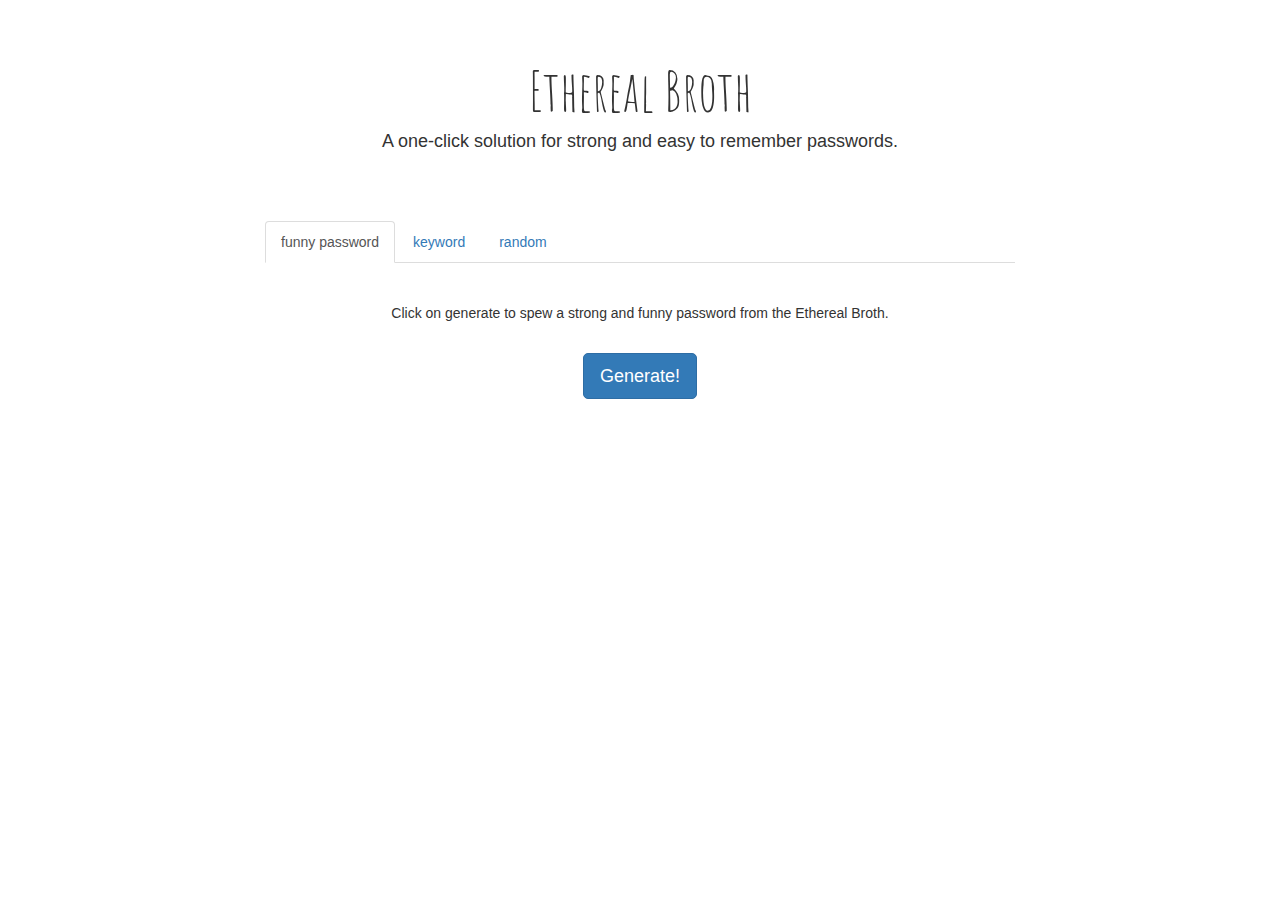
<file: ethereal_broth_html/index.html>
<!DOCTYPE html>
<html>
<head>
  <link rel="stylesheet" href="http://maxcdn.bootstrapcdn.com/bootstrap/3.3.5/css/bootstrap.min.css">
  <link rel="stylesheet" href="stylesheet.css"/>
  <link href='https://fonts.googleapis.com/css?family=Amatic+SC:400,700' rel='stylesheet' type='text/css'>
  <script src="https://ajax.googleapis.com/ajax/libs/jquery/1.11.3/jquery.min.js"></script>
  <script src="http://maxcdn.bootstrapcdn.com/bootstrap/3.3.5/js/bootstrap.min.js"></script>
  <script src="script.js" type="text/javascript"></script>

  <title>ethereal_broth</title>
</head>
<body>

  <div class="container" style="text-align:center">
    <br><br>
    <h1 id="ethereal_title">Ethereal Broth</h1>
    <h4> A one-click solution for strong and easy to remember passwords.</h4>
    <br><br><br>
  </div>

  <div class="container">
    <div class="row">
      <div class="col-md-8 col-md-offset-2">
        <ul class="nav nav-tabs pink_color">

          <li class="active"><a data-toggle="tab" href="#funny">funny password</a></li>
          <li><a data-toggle="tab" href="#keyword">keyword</a></li>
          <li><a data-toggle="tab" href="#random">random</a></li>
        </ul>
      </div>
    </div>

    <div class="row">
      <div id="my-tab-content" class="tab-content" style="text-align:center">

        <br><br>

        <div class="tab-pane fade in active" id="funny">
          <p class="desc">Click on generate to spew a strong and funny password from the Ethereal Broth.</p><br>
          <p><a id="funny_button" class="btn btn-primary btn-lg" href="#" role="button">Generate!</a></p>
          <br><br>
          <div id="funny_password" style="margin-top:50px text-align:center"></div>
        </div>
        <div class="tab-pane fade" id="keyword">
          <form>
            Enter keyword: &nbsp; &nbsp; &nbsp; &nbsp; <input type="text" name="fname" id="keyword_field_count"><br><br>
            Enter website name: <input type="text" name="wname" id="website_field"><br><br>
            <p><a id="keyword_button" class="btn btn-primary btn-lg" href="#" role="button">Generate!</a></p>

            <!--                            <button type="button" id="keyword_button">get password!!</button>-->
          </form>
          <!--                        <p><a class="btn btn-primary btn-lg" href="#" role="button">get password!</a></p>-->
          <br><br>
          <div id="keyword_password" style="margin-top:50px text-align:center"></div>

        </div>
        <div class="tab-pane fade" id="random">
          <form>
            enter password length: <input type="text" name="rname" id="keyword_field_random"><br>
            <br><br>
            <p><a id="keyword_button" class="btn btn-primary btn-lg" href="#" role="button">get password!</a></p>
            <!--                            <button type="button" id="keyword_button">get password!!</button>-->
          </form>                        <br><br>
          <div id="random_password" style="margin-top:50px text-align:center"></div>
        </div>
      </div>                
    </div>

  </div>
  <div class="row">
    <div id="my-tab-content" class="tab-content" style="text-align:center">

      <br><br><br>

      <div class="tab-pane fade in active" id="funny">

        <br><br>
        <div id="funny_password" style="margin-top:50px text-align:center"></div>
      </div>
      <div class="tab-pane fade" id="keyword">
        <form>
          <div class="container">
            <div class="row">
              <div class="col-md-3 col-md-offset-3" style="text-align:right">enter keyword:<br></div>
              <div class="col-md-3" style="text-align:left"> <input type="text" name="fname" id="keyword_field_count"><br></div>

            </div>
            <div class="row">
              <div class="col-md-3 col-md-offset-3" style="text-align:right">enter website name:<br></div>
              <div class="col-md-3" style="text-align:left"> <input type="text" name="fname" id="keyword_field_count"><input type="text" name="wname" id="website_field"><br></div>

            </div>
          </div>
          <div class="row">
            <br>
            <p><a id="keyword_button" class="btn btn-primary btn-lg" href="#" role="button">get password!</a></p>
            <!--                            <button type="button" id="keyword_button">get password!!</button>-->

          </div>
        </form>
        <!--                        <p><a class="btn btn-primary btn-lg" href="#" role="button">get password!</a></p>-->
        <br><br>
        <div id="keyword_password" style="margin-top:50px text-align:center"></div>

      </div>
      <div class="tab-pane fade" id="random">
        <form>
          enter password length: <input type="number" name="rname" id="keyword_field_random"><br>
          <br><br>
          <p><a id="random_button" class="btn btn-primary btn-lg" href="#" role="button">get password!</a></p>
          <!--                            <button type="button" id="keyword_button">get password!!</button>-->
        </form>                        <br><br>
        <div id="random_password" style="margin-top:50px text-align:center"></div>
      </div>

    </body>

    </html>
</file>
<file: ethereal_broth_html/stylesheet.css>
h1{
	font-family: 'Amatic SC', cursive;
	font-weight: 400;
	font-size: 4em;
}
h4{
	font-weight: lighter;
}
#funny_button {
    border-radius: 5px;
/*    background-color:#993333;*/
    color:white;
}

#ethereal_title{
-webkit-transition: all .5s ease;
}

#ethereal_title:hover{
	color: #993333;
}

#keyword_field_count{
    border:none;
    padding-bottom: 5px;
  opacity: .1;
    -webkit-transition: all .5s ease;
}

#keyword_field_count:focus {
    outline-width:none;
    outline:none;
    opacity: 1;
    border-bottom: solid 1px #993333;
}

#website_field {
    border:none;
    opacity: .1;
    padding-bottom: 5px;
    border-bottom: solid 0px #993333;
    -webkit-transition: all .5s ease;
}

#website_field:focus {
    outline-width:none;
    outline:none;
    opacity: 1;
    padding-bottom: 5px;
    border-bottom: solid 1px #993333;
}

.pink_color{
/*    color:#993333;*/
}



.panel {
    margin-top: 300px;
    text-align:center; 
}

.desc{
	font-weight: light;
}

.pw {
	display: inline-block;
	font-family: 'Amatic SC', cursive;
	font-weight: 700;
	font-size: 2em;
	padding-bottom: 10px;
	padding: 7px 10px 7px 10px;
	border: 1px dashed white;
	border-radius: 5px;
	border: 1px dashed #993333;
	color: #993333;
	-webkit-transition: all .5s ease;
}

.pw:hover{
	border-radius: 20px;
}
</file>
